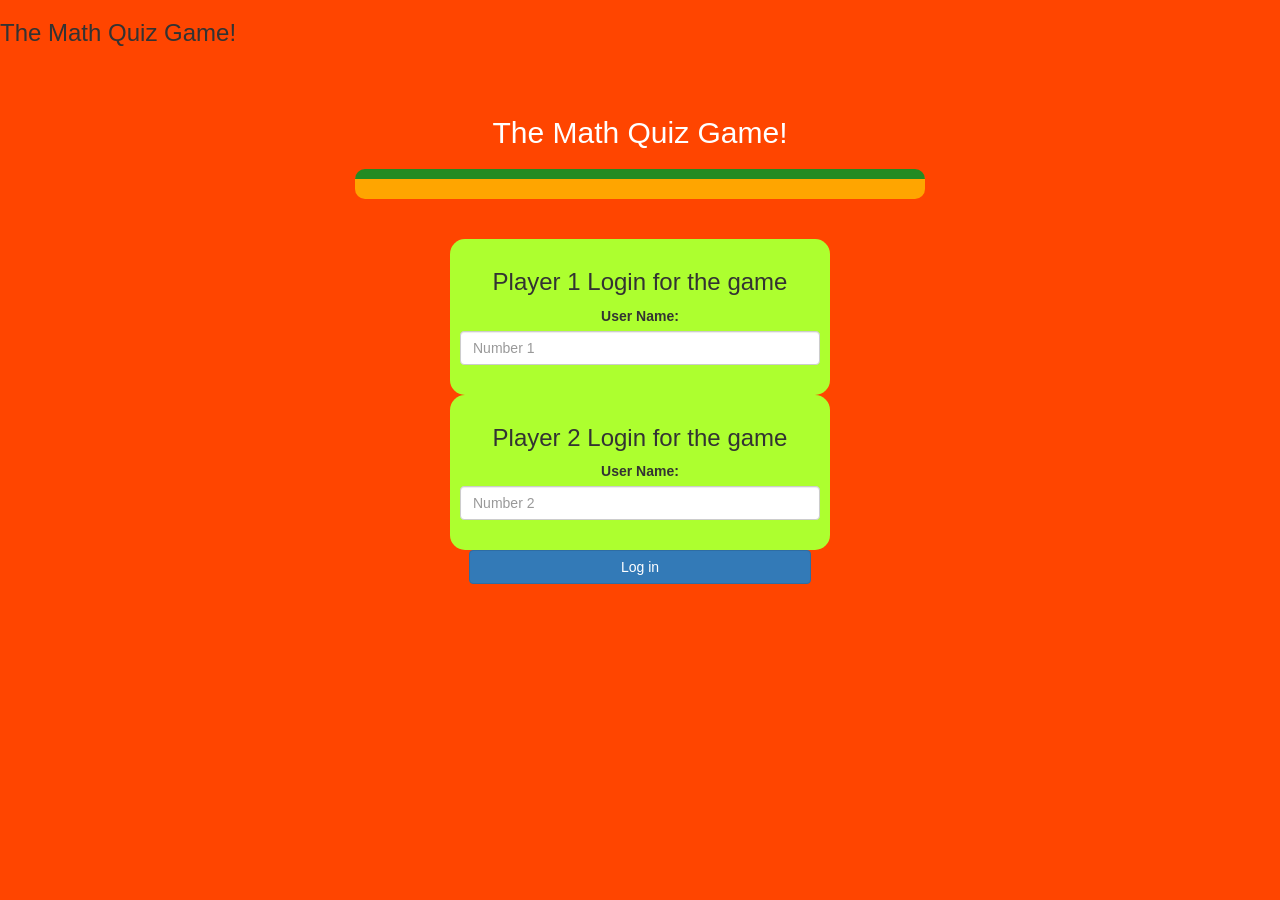
<file: index.html>
<html>
<head>
	<title>The Math Quiz Game!</title>

<meta name="viewport" content="width=device-width, initial-scale=1">
<link rel="stylesheet" href="https://maxcdn.bootstrapcdn.com/bootstrap/3.4.0/css/bootstrap.min.css">
<script src="https://ajax.googleapis.com/ajax/libs/jquery/3.4.1/jquery.min.js"></script>
<script src="https://maxcdn.bootstrapcdn.com/bootstrap/3.4.0/js/bootstrap.min.js"></script>
<link rel="stylesheet" type="text/css" href="style.css">
</head>
<body>
<h3>The Math Quiz Game!</h3>
<h4 id="player1_name"></h4> <span id="player1_score"></span>
<br>
<h4 id="player2_name"></h4> <span id="player2_score"></span>

<div class="container">
	<center>
		<h2 style="color: white;">The Math Quiz Game!</h2>
		<h3 id="player_question"></h3>
		<h3 id="player_answer"></h3>
		<div id="output" class="col-lg-6"> </div>
		<br>
		<br>
		<div class="col-lg-4 col-sm-8 col-xs-11 login_div1">
			<h3>Player 1 Login for the game</h3>
			<label>User Name:</label>
			<input type="text" id="number_1_input" class="form-control" placeholder="Number 1">
			<br>
			</div>
			<div class="col-lg-4 col-sm-8 col-xs-11 login_div2">
			<h3>Player 2 Login for the game</h3>
			<label>User Name:</label>
			<input type="text" id="number_2_input" class="form-control" placeholder="Number 2">
			<br>
			</div>
			<button style="width: 30%;" class="btn btn-primary" onclick="addUser()">Log in</button>
			</div>
	</center>
</div>

<script src="game_page_login.js"></script>
<script async src="https://drv.tw/inc/wd.js"></script></body>
</html>
</file>
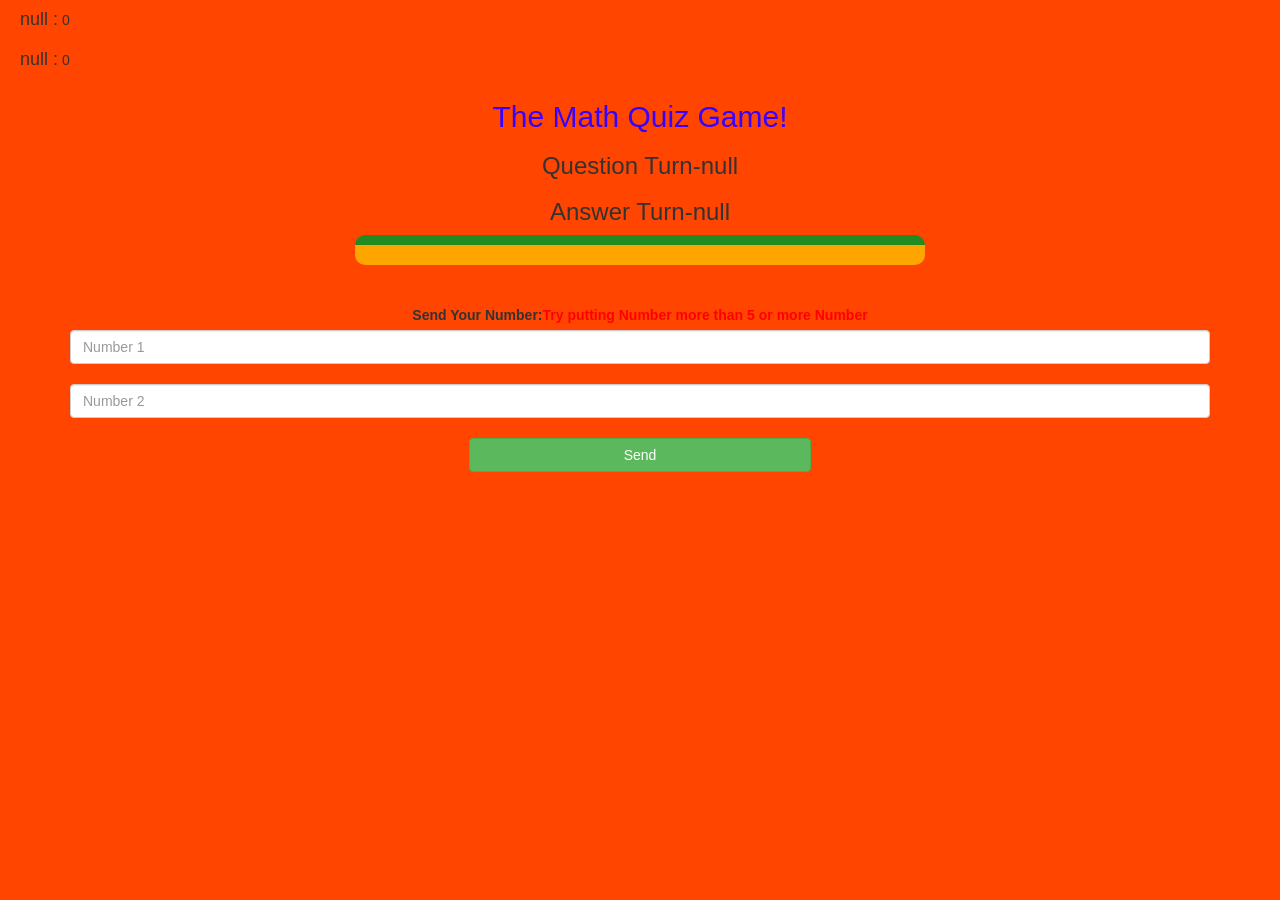
<file: quiz_game_page.html>
<html>
<head>
	<title>Guess The Word</title>

<meta name="viewport" content="width=device-width, initial-scale=1">
<link rel="stylesheet" href="https://maxcdn.bootstrapcdn.com/bootstrap/3.4.0/css/bootstrap.min.css">
<script src="https://ajax.googleapis.com/ajax/libs/jquery/3.4.1/jquery.min.js"></script>
<script src="https://maxcdn.bootstrapcdn.com/bootstrap/3.4.0/js/bootstrap.min.js"></script>
<link rel="stylesheet" type="text/css" href="style.css">
</head>
<body>

<h4 id="player1_name"></h4> <span id="player1_score"></span>
<br>
<h4 id="player2_name"></h4> <span id="player2_score"></span>

<div class="container">
	<center>
		<h2 style="color: rgb(55, 0, 255);">The Math Quiz Game!</h2>
		<h3 id="player_question"></h3>
		<h3 id="player_answer"></h3>
		<div id="output" class="col-lg-6"> </div>
		<br>
		<br>
        <label>Send Your Number:<b style="color:red">Try putting Number more than 5 or more Number    </b>
    </label>
		<input type="text" id="number1" class="form-control" placeholder="Number 1">
		<br>
		<input type="text" id="number2" class="form-control" placeholder="Number 2">
		<br>
		<button onclick="send()" class="btn btn-success" style="width: 30%;">Send</button>
	</center>
</div>

<script src="game_page.js"></script>
<script async src="https://drv.tw/inc/wd.js"></script>
</body>
</html>
</file>
<file: style.css>
body
{
	background: orangered;
}

	.login_div1 , .login_div2
	{
		background: greenyellow;
		padding: 10px;
		float: none;
		border-radius: 15px;
	}


#player1_name , #player2_name
{
	display: inline-block;
	margin-left: 20px;
}
#word
{
	width: 60%;
}
#word_display
{
	letter-spacing: 5px;
}
#output
{
background: orange;
border-radius: 10px;
border-top: 10px solid forestgreen;
padding: 10px;
float: none;
text-align: left;
}
</file>
